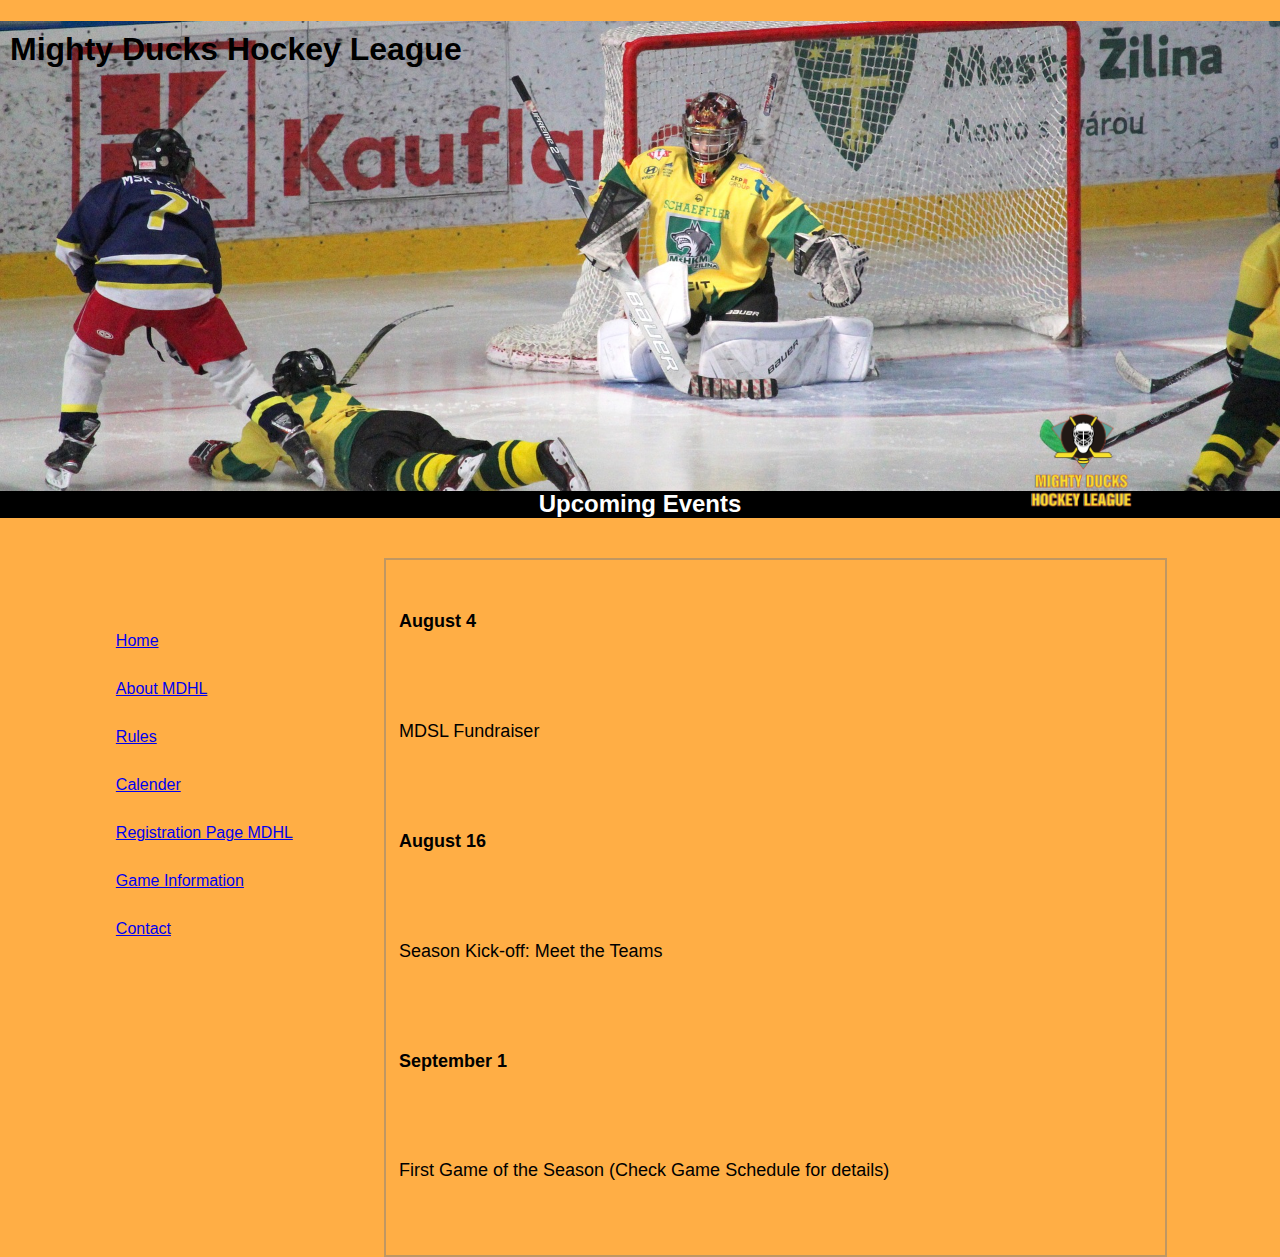
<file: index.html>
<!DOCTYPE html>
<html lang="en">
<head>
    <meta charset="UTF-8">
    <meta name="description" content="Page Web Mighty Ducks Hockey League">
    <meta name="viewport" content="width=device-width, initial-scale=1.0">
    <link rel="shortcut icon" href="./LogoMightyducks-01.png" type="image/x-icon">
    <link rel="stylesheet" href="./assets/mdhl_flex.css">
    <title>Mighty Ducks Hockey League</title>
</head>
<body>
    <div class="layout"> 

    <header id="header">
        <h1 id="Titulo">Mighty Ducks Hockey League</h1>
        <img class="logo" src="./LogoMightyducks-01.png" title="LogoMightyDucks" alt="LogoMightyDucks">
        <!-- <img src="./images/image1.jpg" class="imageprincipal" title="Image-Principal" alt="Image-Principal"> -->
        <nav class="menu">
            <a href="#">Home</a>
            <a href="./aboutmdhl.html">About MDHL</a>
            <a href="./rules.html">Rules</a>
            <a href="./calender.html">Calender</a>
            <a href="./registration.html">Registration Page MDHL</a>
            <a href="./gameinformation.html">Game Information</a>
            <a href="./contact.html">Contact</a>
        </nav> 
    </header>
    
    <div class="subtitlefontdiv"><h2 class="subtitlefont">Upcoming Events</h2></div>
    <main>
        
            <!-- <img src="hockey1.jpg" title="imagehockey" alt="imagehockey" width="150"> --> 
        <div class="cuerpo">
            <h4 id="subtitulo1">August 4</h4>
        <p>MDSL Fundraiser</p>
            <h4 id="subtitulo2">August 16</h4>
        <p>Season Kick-off: Meet the Teams</p>
            <h4 id="subtitulo3">September 1</h4>
        <p>First Game of the Season (Check Game Schedule for details)</p>
        </div>
        
    </main>
</div>
<footer class="footer"></footer>
</body>
</html>
</file>
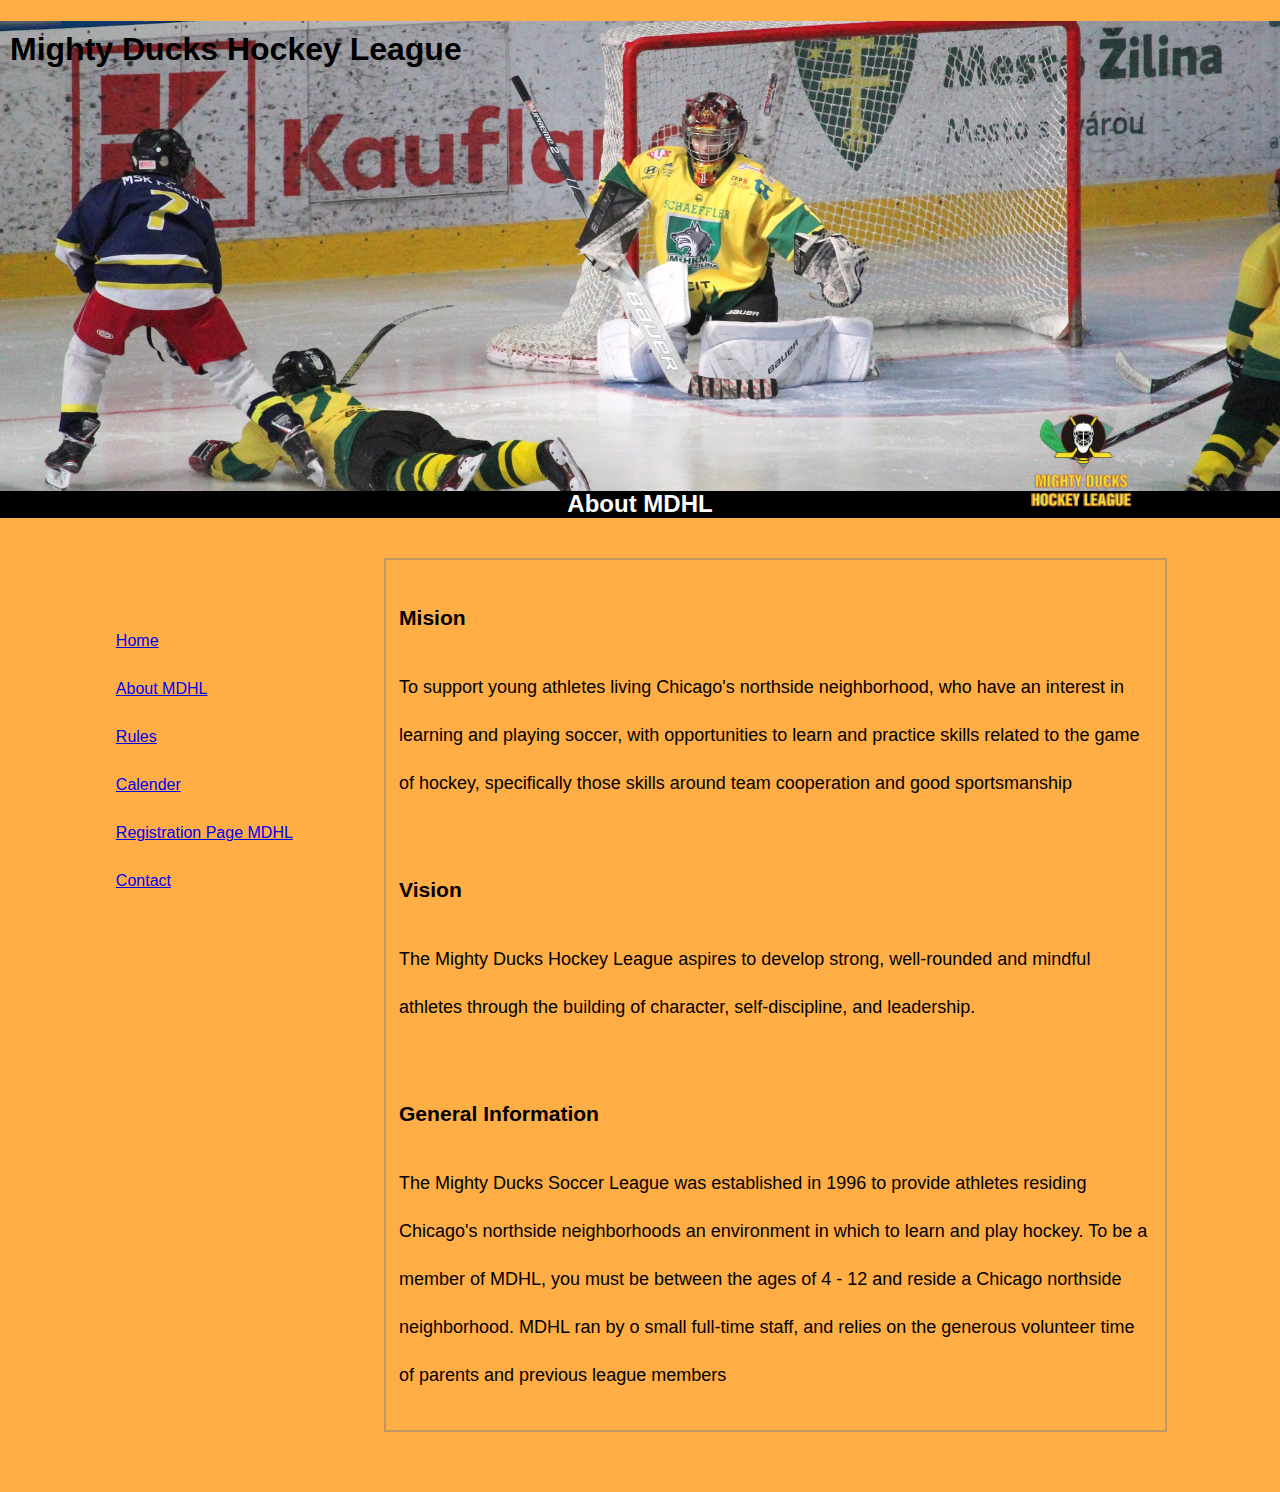
<file: aboutmdhl.html>
<!DOCTYPE html>
<html lang="en">
<head>
    <meta charset="UTF-8">
    <meta name="description" content="Page Web Mighty Ducks Hockey League">
    <meta name="viewport" content="width=device-width, initial-scale=1.0">
    <link rel="shortcut icon" href="./LogoMightyducks-01.png" type="image/x-icon">
    <link rel="stylesheet" href="./assets/mdhl_flex.css">
    <title>About MDHL</title>
</head>
<body>
    <header id="header">
        <h1 id="Titulo">Mighty Ducks Hockey League</h1>
        <img class="logo" src="./LogoMightyducks-01.png" title="LogoMightyDucks" alt="LogoMightyDucks">
        <nav class="menu">
            <a href="./index.html">Home</a>
            <a href="#">About MDHL</a>
            <a href="./rules.html">Rules</a>
            <a href="./calender.html">Calender</a>
            <a href="./registration.html">Registration Page MDHL</a>
            <a href="./contact.html">Contact</a>
        </nav>
    </header>

    <div class="subtitlefontdiv"><h2 id="subtitulo" class="subtitlefont">About MDHL</h2></div>
    <main>
        <section>
            <div class="cuerpo">
            <article>
                <h3 id="subtitulo1" class="subtitulo1">Mision</h3>
                <p class="textcuerpo">To support young athletes living Chicago's northside neighborhood, who have an interest in
            learning and playing soccer, with opportunities to learn and practice skills related to the game of
            hockey, specifically those skills around team cooperation and good sportsmanship</p>
            </article>
            <article>
                <h3 id="subtitulo2" class="subtitulo2">Vision</h3>
                <p class="textcuerpo">
            The Mighty Ducks Hockey League aspires to develop strong, well-rounded and mindful athletes
            through the building of character, self-discipline, and leadership.</p>
            </article>
            <article>
                <h3 id="subtitulo3" class="subtitulo3">General Information</h3>
                <p class="textcuerpo">
            The Mighty Ducks Soccer League was established in 1996 to provide athletes residing
            Chicago's northside neighborhoods an environment in which to learn and play hockey. To be a
            member of MDHL, you must be between the ages of 4 - 12 and reside a Chicago northside
            neighborhood. MDHL ran by o small full-time staff, and relies on the generous volunteer time of
            parents and previous league members</p>
            </article>
            </div>
        </section>
    </main>
    <footer class="footer"></footer>
</body>
</html>
</file>
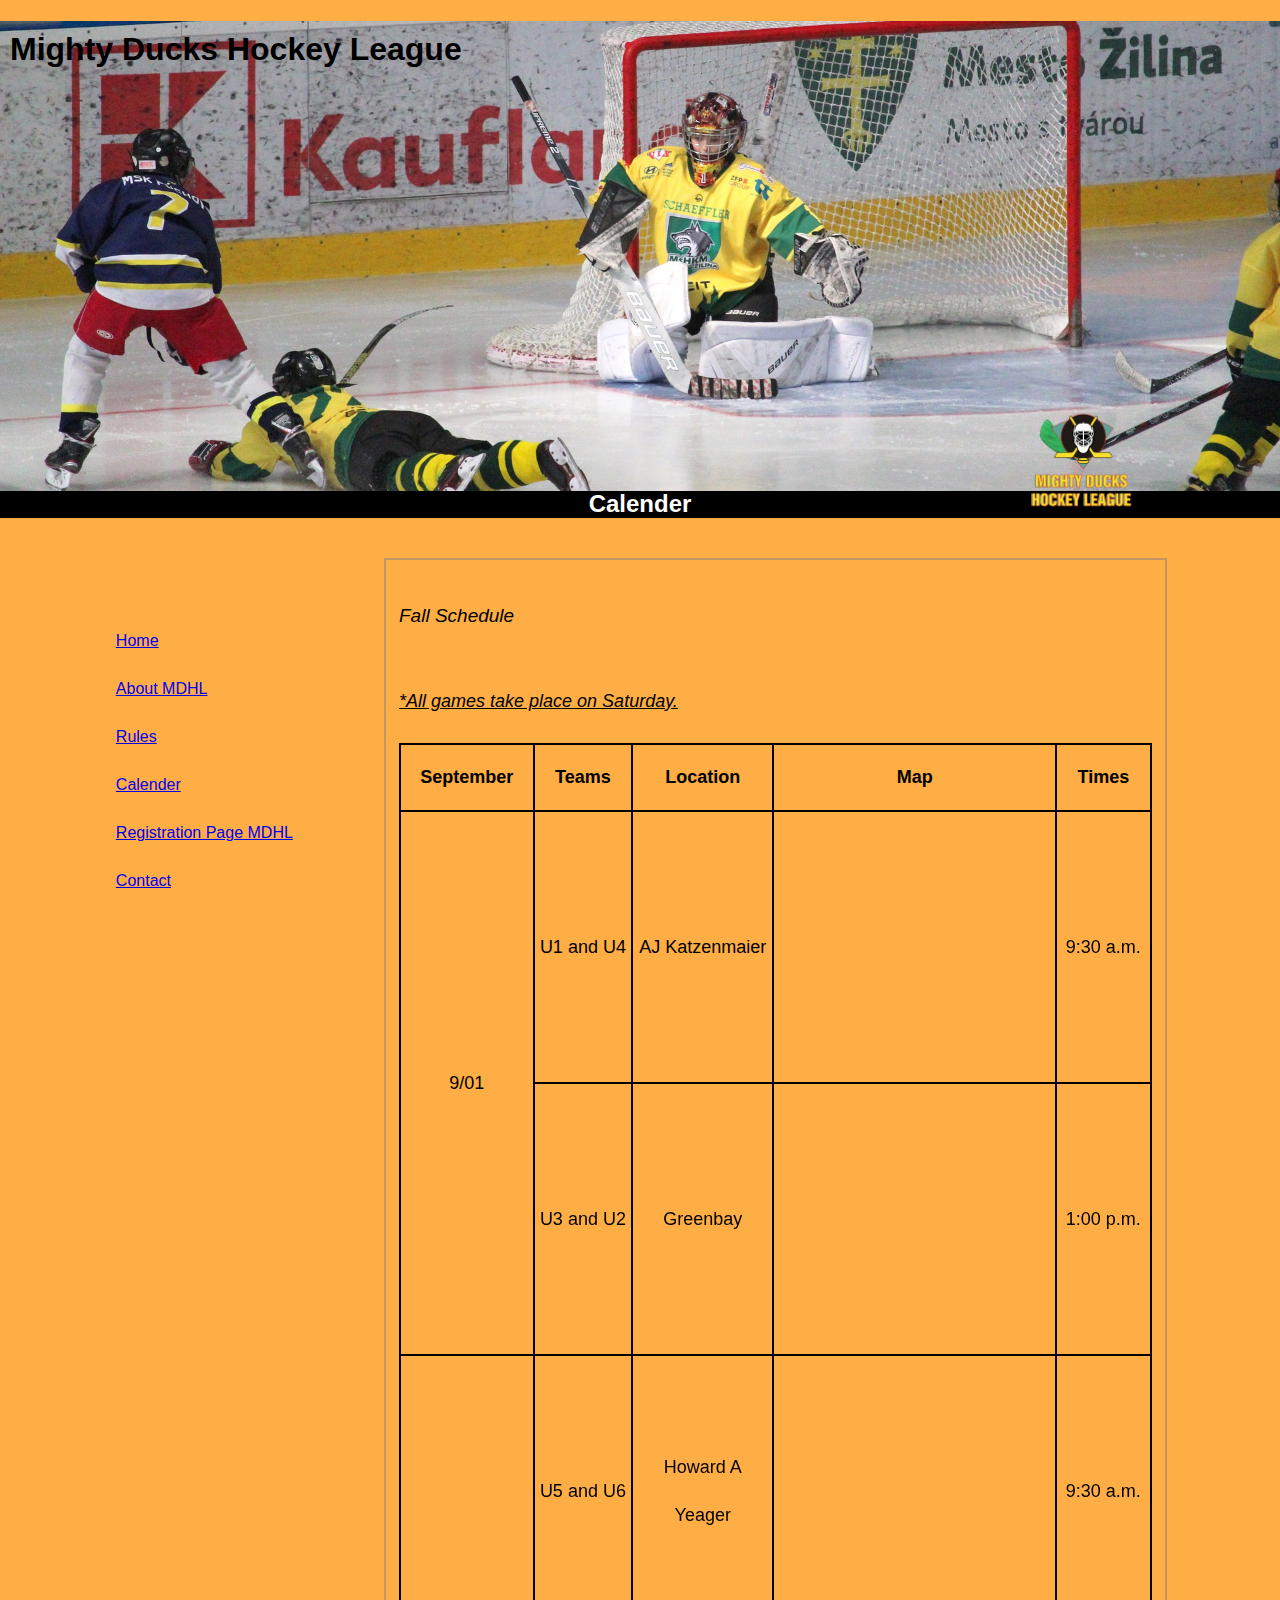
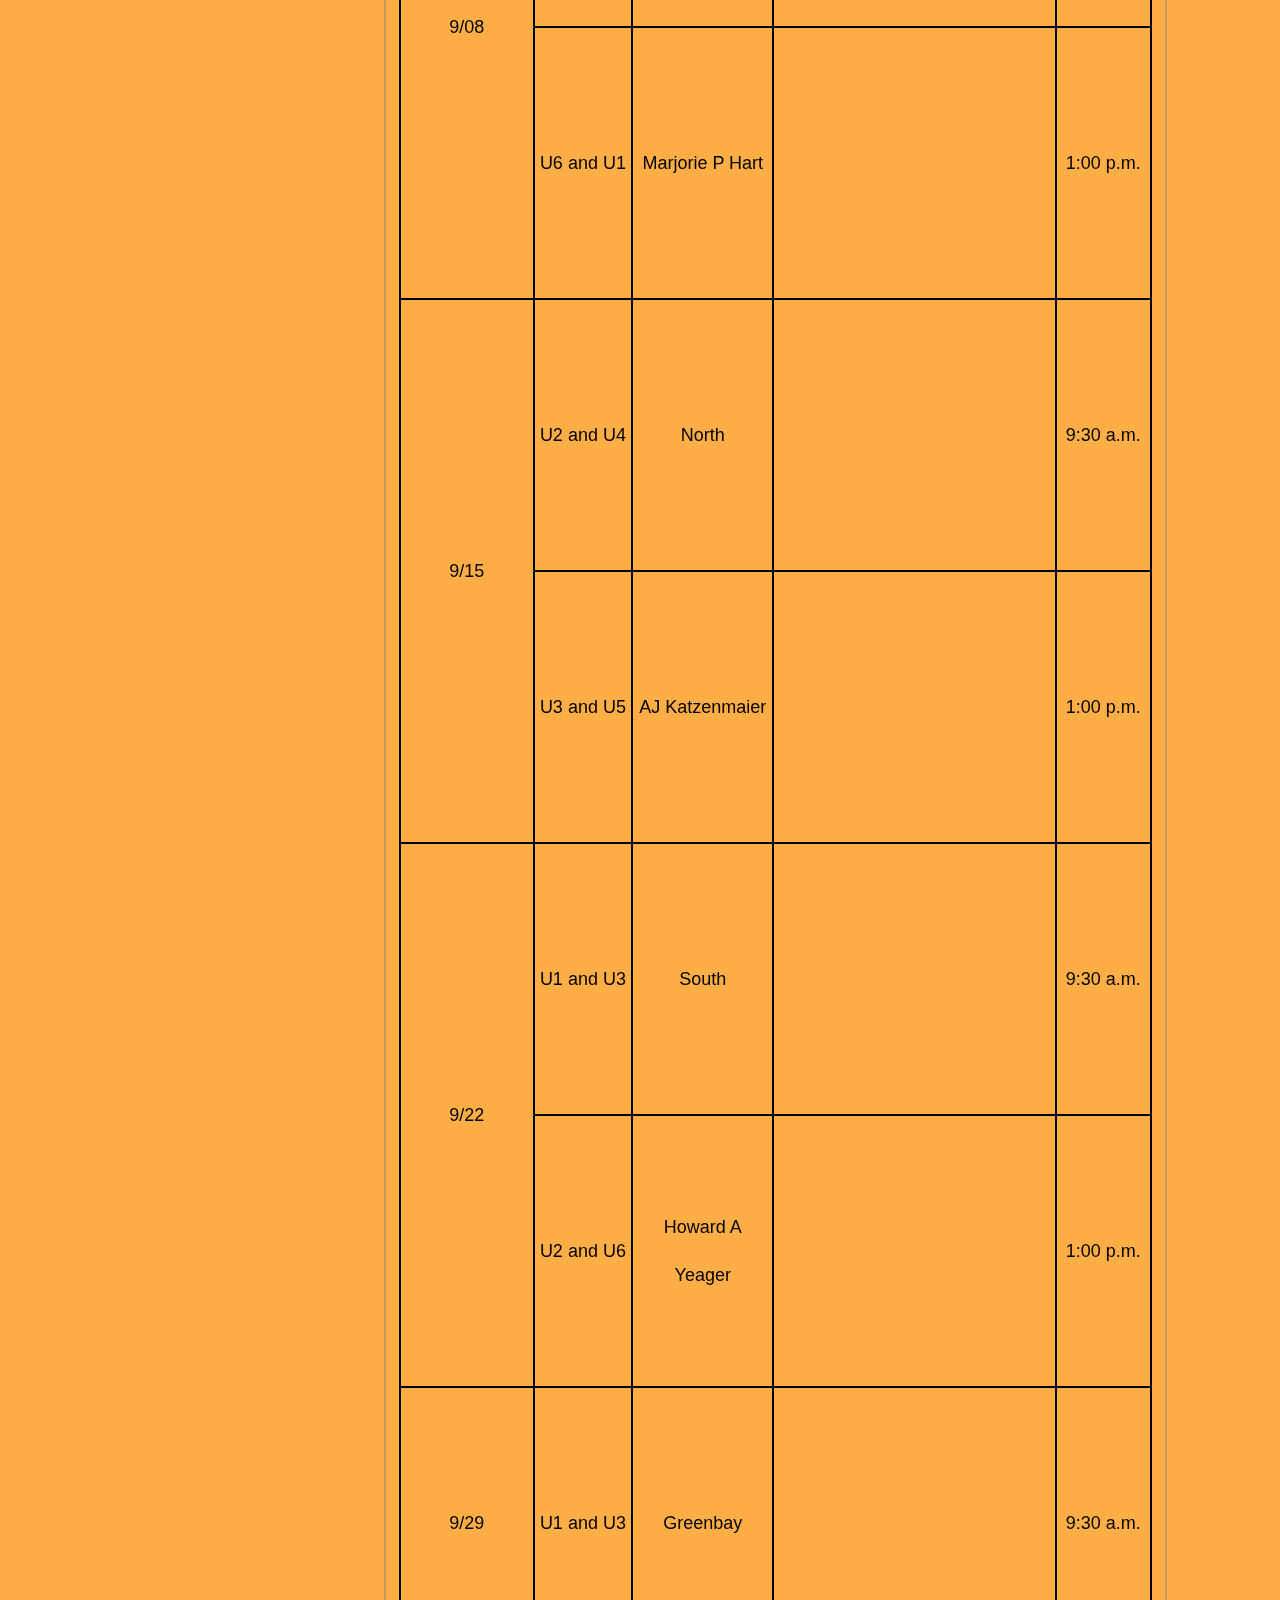
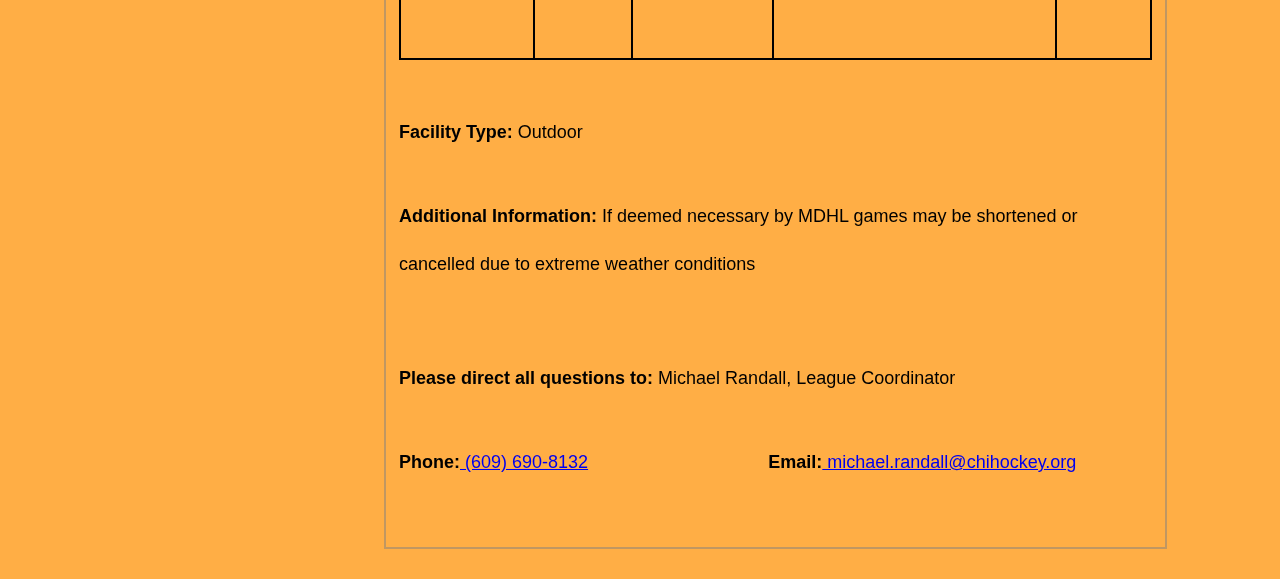
<file: calender.html>
<!DOCTYPE html>
<html lang="en">
<head>
    <meta charset="UTF-8">
    <meta name="description" content="Page Web Mighty Ducks Hockey League">
    <meta name="viewport" content="width=device-width, initial-scale=1.0">
    <link rel="shortcut icon" href="./LogoMightyducks-01.png" type="image/x-icon">
    <link rel="stylesheet" href="./assets/mdhl_flex.css">
    <title>Calender MDHL</title>
</head>
<body>
    <header id="header">
        <h1 id="Titulo">Mighty Ducks Hockey League</h1>
        <img class="logo" src="./LogoMightyducks-01.png" title="LogoMightyDucks" alt="LogoMightyDucks">
        <nav class="menu">
            <a href="./index.html">Home</a>
            <a href="./aboutmdhl.html">About MDHL</a>
            <a href="./rules.html">Rules</a>
            <a href="#">Calender</a>
            <a href="./registration.html">Registration Page MDHL</a>
            <a href="./contact.html">Contact</a>
        </nav>
    </header>
    <div class="subtitlefontdiv"><h2 class="subtitlefont">Calender</h2></div>
<main>
    
    <div class="cuerpo">
    <section>
        <p id="subtitulocalender">Fall Schedule</p>
        <p id="aclarationcalender">*All games take place on Saturday.</p>
        <article>
            <table class="tablestyle">
                <thead>
                  <th>September</th>
                  <th>Teams</th>
                  <th>Location</th>
                  <th>Map</th>
                  <th>Times</th>
                </thead>
                <tbody>
                  <tr>
                    <td rowspan="2">9/01</td>
                    <td>U1 and U4</td>
                    <td>AJ Katzenmaier</td>
                    <td><iframe src="https://www.google.com/maps/embed?pb=!1m18!1m12!1m3!1d2949.7804679175665!2d-87.86539662497437!3d42.32588093726193!2m3!1f0!2f0!3f0!3m2!1i1024!2i768!4f13.1!3m3!1m2!1s0x880f9393cb3cefdb%3A0x62f2d1d35b7eed22!2sA.J.%20Katzenmaier%20Academy!5e0!3m2!1ses-419!2scl!4v1702572489075!5m2!1ses-419!2scl" width="250" height="250" style="border:0;" allowfullscreen="" loading="lazy" referrerpolicy="no-referrer-when-downgrade"></iframe></td>
                    <td>9:30 a.m.</td>
                  </tr>
                  <tr>
                    <td>U3 and U2</td>
                    <td>Greenbay</td>
                    <td><iframe src="https://www.google.com/maps/embed?pb=!1m18!1m12!1m3!1d23600.0844875483!2d-87.90493058916009!3d42.32097350000001!2m3!1f0!2f0!3f0!3m2!1i1024!2i768!4f13.1!3m3!1m2!1s0x880f933bce5af881%3A0x740a7a7d548adce1!2sGreen%20Bay%20School%20(Pre-K)!5e0!3m2!1ses-419!2scl!4v1702572785121!5m2!1ses-419!2scl" width="250" height="250" style="border:0;" allowfullscreen="" loading="lazy" referrerpolicy="no-referrer-when-downgrade"></iframe></td>
                    <td>1:00 p.m.</td>
                  </tr>
                  <tr>
                    <td rowspan="2">9/08</td>
                    <td>U5 and U6</td>
                    <td>Howard A Yeager</td>
                    <td><iframe src="https://www.google.com/maps/embed?pb=!1m18!1m12!1m3!1d53124.99213061687!2d-90.85695043382735!3d33.674984337558534!2m3!1f0!2f0!3f0!3m2!1i1024!2i768!4f13.1!3m3!1m2!1s0x862ba46ec7929f25%3A0x38f1c73f8b9bf530!2sYeager%20Rd%20%26%20Howard%20Rd%2C%20Mississippi%2038730%2C%20EE.%20UU.!5e0!3m2!1ses-419!2scl!4v1702572872934!5m2!1ses-419!2scl" width="250" height="250" style="border:0;" allowfullscreen="" loading="lazy" referrerpolicy="no-referrer-when-downgrade"></iframe></td>
                    <td>9:30 a.m.</td>
                    
                    
                </tr>
                <tr>
                    <td>U6 and U1</td>
                    <td>Marjorie P Hart</td>
                    <td><iframe src="https://www.google.com/maps/embed?pb=!1m18!1m12!1m3!1d5936.543652611062!2d-87.6490626090331!3d41.93000999178307!2m3!1f0!2f0!3f0!3m2!1i1024!2i768!4f13.1!3m3!1m2!1s0x880fd30f2637f9d7%3A0xdbff5d5dfcfcfa35!2sMarjorie%20P%20Hart%20Elementary!5e0!3m2!1ses-419!2scl!4v1702572944186!5m2!1ses-419!2scl" width="250" height="250" style="border:0;" allowfullscreen="" loading="lazy" referrerpolicy="no-referrer-when-downgrade"></iframe></td>
                    <td>1:00 p.m.</td>
                  </tr>
                  <tr>
                    <td rowspan="2">9/15</td>
                    <td>U2 and U4</td>
                    <td>North</td>
                    <td><iframe src="https://www.google.com/maps/embed?pb=!1m18!1m12!1m3!1d3275.6608296575755!2d-55.976177423806554!3d-34.814473995179!2m3!1f0!2f0!3f0!3m2!1i1024!2i768!4f13.1!3m3!1m2!1s0x959f899de2ee66c9%3A0x53bb2fe5e8b7c9fb!2sNorth%20Schools!5e0!3m2!1ses-419!2scl!4v1702573002507!5m2!1ses-419!2scl" width="250" height="250" style="border:0;" allowfullscreen="" loading="lazy" referrerpolicy="no-referrer-when-downgrade"></iframe></td>
                    <td>9:30 a.m.</td>
    
    
                  </tr>
                  <tr>
                    <td>U3 and U5</td>
                    <td>AJ Katzenmaier</td>
                    <td><iframe src="https://www.google.com/maps/embed?pb=!1m18!1m12!1m3!1d2949.7804679175665!2d-87.86539662497437!3d42.32588093726193!2m3!1f0!2f0!3f0!3m2!1i1024!2i768!4f13.1!3m3!1m2!1s0x880f9393cb3cefdb%3A0x62f2d1d35b7eed22!2sA.J.%20Katzenmaier%20Academy!5e0!3m2!1ses-419!2scl!4v1702572489075!5m2!1ses-419!2scl" width="250" height="250" style="border:0;" allowfullscreen="" loading="lazy" referrerpolicy="no-referrer-when-downgrade"></iframe></td>
                    <td>1:00 p.m.</td>
                  </tr>
                  <tr>
                    <td rowspan="2">9/22</td>
                    <td>U1 and U3</td>
                    <td>South</td>
                    <td><iframe src="https://www.google.com/maps/embed?pb=!1m18!1m12!1m3!1d3138.784910666553!2d-121.2771159252274!3d38.12193809208817!2m3!1f0!2f0!3f0!3m2!1i1024!2i768!4f13.1!3m3!1m2!1s0x809aa00f514a408b%3A0xe14d666152cb8eab!2sS%20School%20St%2C%20Lodi%2C%20CA%2095240%2C%20EE.%20UU.!5e0!3m2!1ses-419!2scl!4v1702573123402!5m2!1ses-419!2scl" width="250" height="250" style="border:0;" allowfullscreen="" loading="lazy" referrerpolicy="no-referrer-when-downgrade"></iframe></td>
                    <td>9:30 a.m.</td>
                  </tr>
                  <tr>
                    <td>U2 and U6</td>
                    <td>Howard A Yeager</td>
                    <td><iframe src="https://www.google.com/maps/embed?pb=!1m18!1m12!1m3!1d53124.99213061687!2d-90.85695043382735!3d33.674984337558534!2m3!1f0!2f0!3f0!3m2!1i1024!2i768!4f13.1!3m3!1m2!1s0x862ba46ec7929f25%3A0x38f1c73f8b9bf530!2sYeager%20Rd%20%26%20Howard%20Rd%2C%20Mississippi%2038730%2C%20EE.%20UU.!5e0!3m2!1ses-419!2scl!4v1702572872934!5m2!1ses-419!2scl" width="250" height="250" style="border:0;" allowfullscreen="" loading="lazy" referrerpolicy="no-referrer-when-downgrade"></iframe></td>
                    <td>1:00 p.m.</td>
                    <tr>
                    <td >9/29</td>
                    <td >U1 and U3</td>
                    <td >Greenbay</td>
                    <td><iframe src="https://www.google.com/maps/embed?pb=!1m18!1m12!1m3!1d23600.0844875483!2d-87.90493058916009!3d42.32097350000001!2m3!1f0!2f0!3f0!3m2!1i1024!2i768!4f13.1!3m3!1m2!1s0x880f933bce5af881%3A0x740a7a7d548adce1!2sGreen%20Bay%20School%20(Pre-K)!5e0!3m2!1ses-419!2scl!4v1702572785121!5m2!1ses-419!2scl" width="250" height="250" style="border:0;" allowfullscreen="" loading="lazy" referrerpolicy="no-referrer-when-downgrade"></iframe></td>
                    <td>9:30 a.m.</td>
                  </tr>
                </tbody>
              </table>
    </article>
    <article class="additioninfo">
            <p><b>Facility Type:</b> Outdoor</p>
            <p><b>Additional Information: </b>If deemed necessary by MDHL games may be shortened or cancelled due to extreme weather conditions</p>    
    </article>
    <article>
        <p><b>Please direct all questions to:</b> Michael Randall, League Coordinator</p>
        <div class="contact">
        <p><b>Phone:</b><a href="tel:6036908132"> (609) 690-8132</a> </p>
        <p><b>Email:</b><a href="mailto:michael.randall@chihockey.org"> michael.randall@chihockey.org</a></p>
    </div>
    </article>
    </section>
    </div>
</main>
<footer class="footer"></footer>
</body>
</html>
</file>
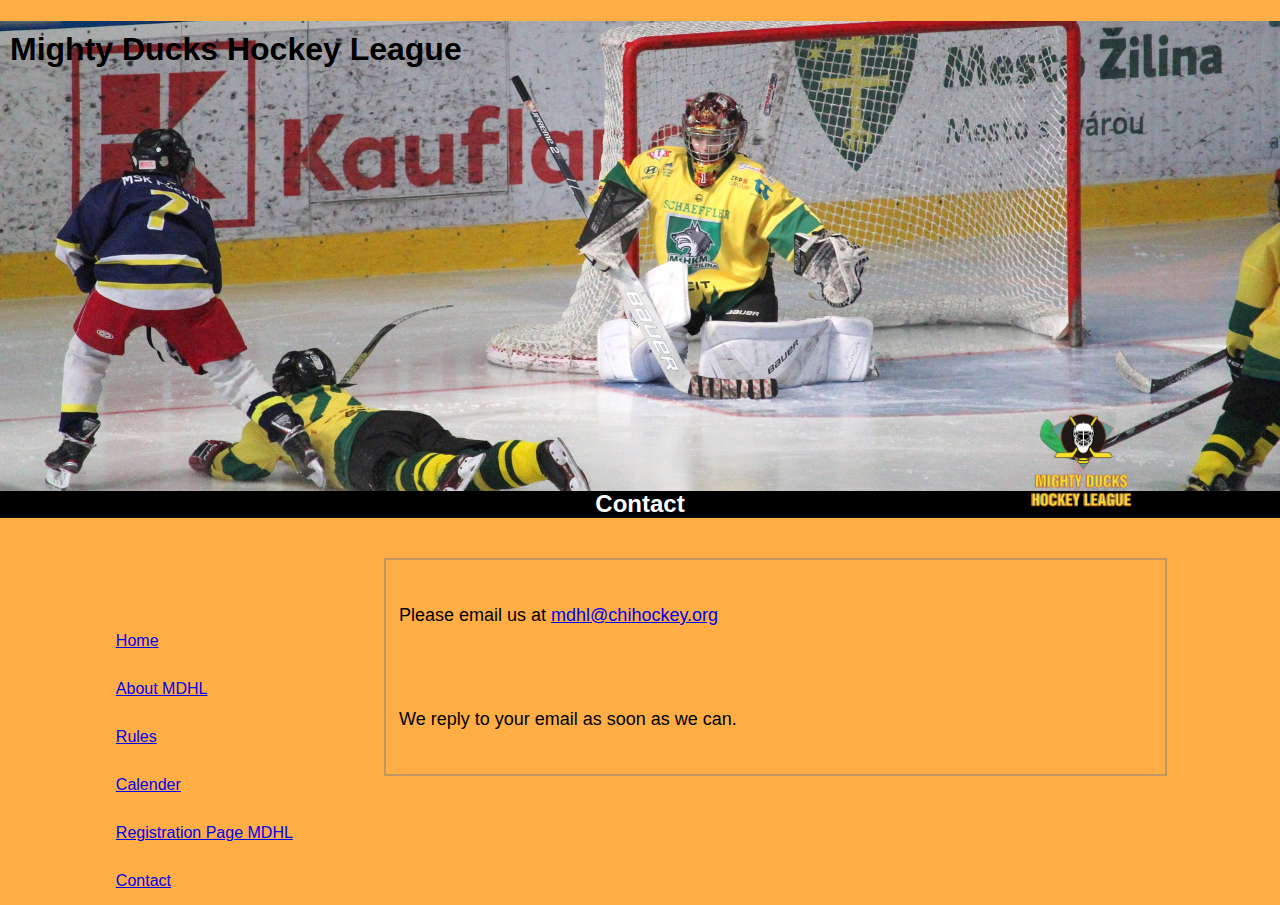
<file: contact.html>
<!DOCTYPE html>
<html lang="en">
<head>
    <meta charset="UTF-8">
    <meta name="description" content="Page Web Mighty Ducks Hockey League">
    <meta name="viewport" content="width=device-width, initial-scale=1.0">
    <link rel="shortcut icon" href="./LogoMightyducks-01.png" type="image/x-icon">
    <link rel="stylesheet" href="./assets/mdhl_flex.css">
    <title>Contact Mighty Ducks Hockey League</title>
</head>
<body>
    <header id="header">
        <h1 id="Titulo">Mighty Ducks Hockey League</h1>
        <img class="logo" src="./LogoMightyducks-01.png" title="LogoMightyDucks" alt="LogoMightyDucks">
        <nav class="menu">
            <a href="./index.html">Home</a>
            <a href="./aboutmdhl.html">About MDHL</a>
            <a href="./rules.html">Rules</a>
            <a href="./calender.html">Calender</a>
            <a href="./registration.html">Registration Page MDHL</a>
            <a href="#">Contact</a>
        </nav>
    </header>
    <div class="subtitlefontdiv"><h2 class="subtitlefont">Contact</h2></div>
    <main>
        <section>
            
            <div class="cuerpo">
                <p>Please email us at <a href="mailto:mdhl@chihockey.org">mdhl@chihockey.org</a></p>
                <p>We reply to your email as soon as we can.</p>
        </div>
        </section>     
    </main>
    <footer class="footer"></footer>
</body>
</html>
</file>
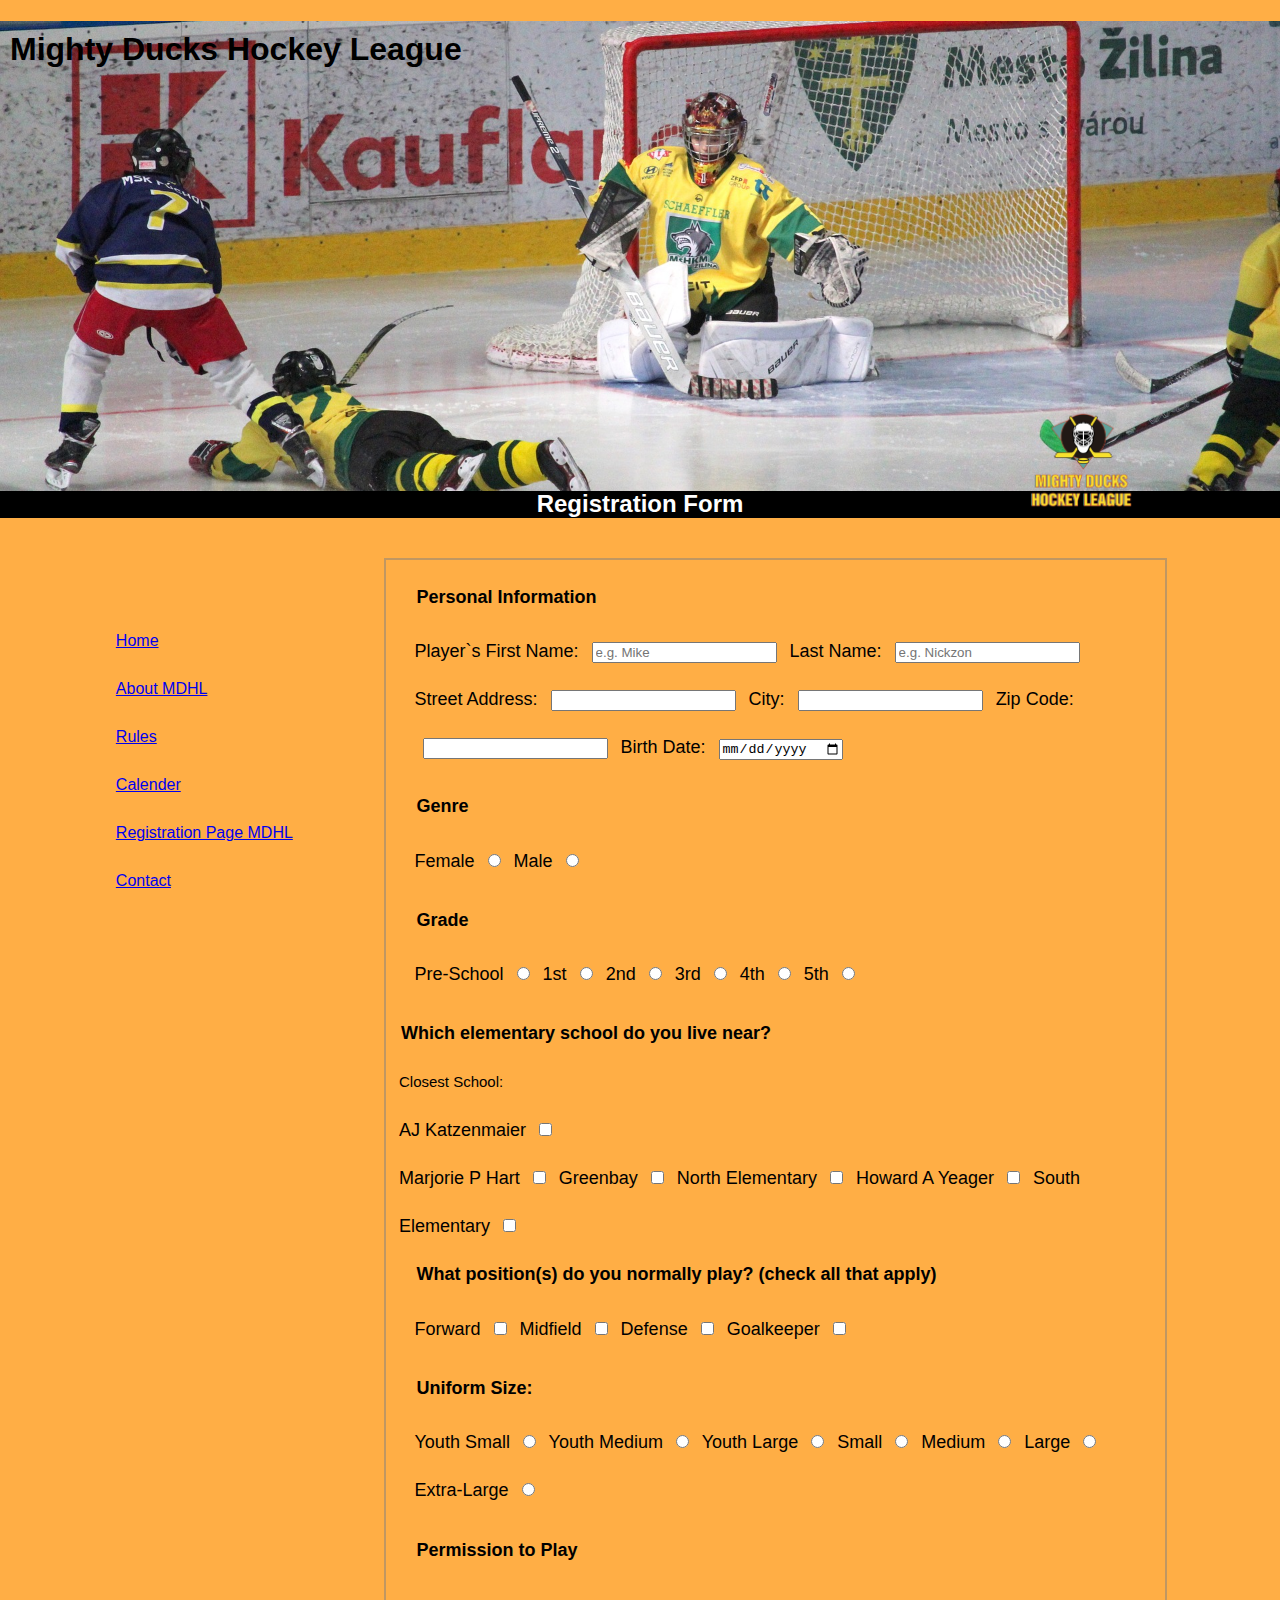
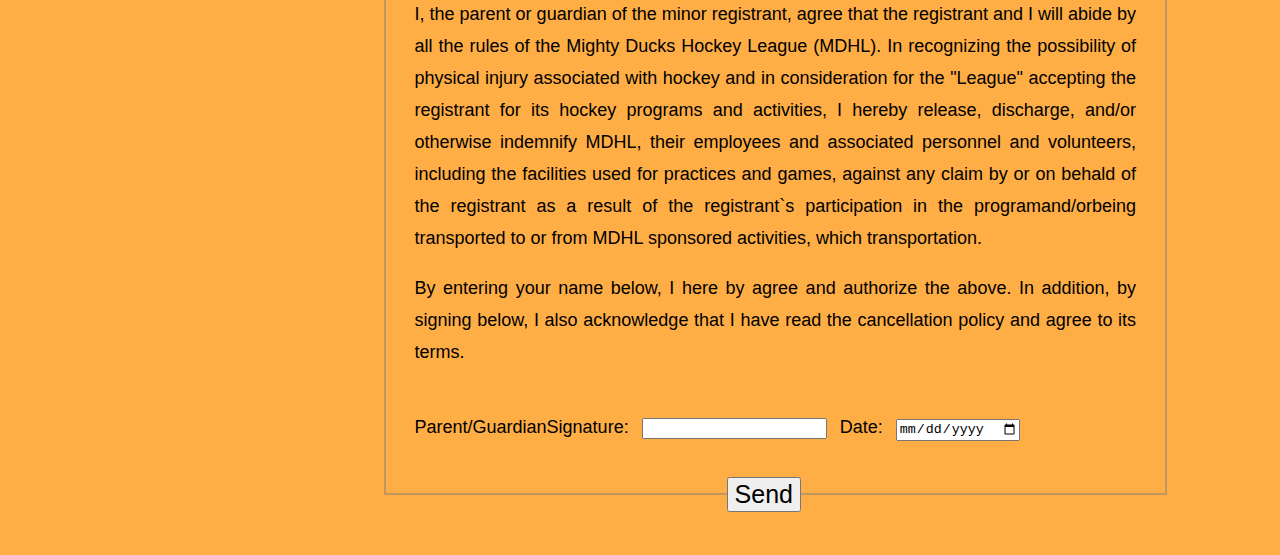
<file: registration.html>
<!DOCTYPE html>
<html lang="en">
<head>
    <meta charset="UTF-8">
    <meta name="description" content="Page Web Mighty Ducks Hockey League">
    <meta name="viewport" content="width=device-width, initial-scale=1.0">
    <link rel="shortcut icon" href="./LogoMightyducks-01.png" type="image/x-icon">
    <link rel="stylesheet" href="./assets/mdhl_flex.css">
    <title>Contact Mighty Ducks Hockey League</title>
</head>
<body>
    <header id="header">
        <h1 id="Titulo">Mighty Ducks Hockey League</h1>
        <img class="logo" src="./LogoMightyducks-01.png" title="LogoMightyDucks" alt="LogoMightyDucks">
        <nav class="menu">
            <a href="./index.html">Home</a>
            <a href="./aboutmdhl.html">About MDHL</a>
            <a href="./rules.html">Rules</a>
            <a href="./calender.html">Calender</a>
            <a href="#">Registration Page MDHL</a>
            
            <a href="./contact.html">Contact</a>
        </nav>
    </header>
    <div class="subtitlefontdiv"><h2 class="subtitlefont">Registration Form</h2></div>
    <main>
    <section>
        
        <div class="cuerpo">
                <form action="./assets/show_data.html">
                    <fieldset class="fieldset">
                        <legend><strong>Personal Information</strong></legend>
                        <label for="name">Player`s First Name:</label>
                        <input type="text" name="firstName" id="name" placeholder="e.g. Mike">
                    
                        <label for="lastname">Last Name: </label>
                        <input type="text" name="lastName" id="lastname" placeholder="e.g. Nickzon">

                        <label for="street">Street Address: </label>
                        <input type="text" name="streetadress" id="street">

                        <label for="city">City: </label>
                        <input type="text" name="city" id="city">

                        <label for="zipcode">Zip Code: </label>
                        <input type="number" name="zipcode" id="zipcode">

                        <label for="birthdate">Birth Date: </label>
                        <input type="date" name="birthdate" id="birthdate">
                    </fieldset>  
                        
                    <fieldset class="fieldset">  
                        <legend><strong>Genre</strong></legend> 
                        <label for="female">Female</label>
                        <input type="radio" name="genre" value="female" id="female">
                        <label for="male">Male</label>
                        <input type="radio" name="genre" value="male" id="male">
                    </fieldset>

                    <fieldset class="fieldset">
                        <legend><strong>Grade</strong></legend> 
                        <label for="pre-school">Pre-School</label>
                        <input type="radio" name="grade" value="pre-school" id="pre-school">
                        <label for="1st">1st</label>
                        <input type="radio" name="grade" value="1st" id="1st">
                        <label for="2nd">2nd</label>
                        <input type="radio" name="grade" value="2nd" id="2nd">
                        <label for="3rd">3rd</label>
                        <input type="radio" name="grade" value="3rd" id="3rd">
                        <label for="4th">4th</label>
                        <input type="radio" name="grade" value="4th" id="4th">
                        <label for="5th">5th</label>
                        <input type="radio" name="grade" value="5th" id="5th">
                        
                    </fieldset>
                     <class="fieldset">
                        <legend><strong>Which elementary school do you live near?</strong></legend>
                        <small> Closest School: </small>
                    
                        
                            <br>
                            <label for="AJ-Katzenmaier">AJ Katzenmaier</label>
                            <input type="checkbox" name="school" value="AJ-Katzenmaier" id="AJ-Katzenmaier"></br>

                            <label for="Marjorie-P-Hart">Marjorie P Hart</label>
                            <input type="checkbox" name="school" value="Marjorie-P-Hart" id="Marjorie-P-Hart">
                            
                            <label for="Greenbay">Greenbay</label>
                            <input type="checkbox" name="school" value="Greenbay" id="Greenbay">
                            
                            <label for="North-Elementary">North Elementary</label>
                            <input type="checkbox" name="school" value="North-Elementary" id="North-Elementary">
                            
                            <label for="Howard-A-Yeager">Howard A Yeager</label>
                            <input type="checkbox" name="school" value="Howard-A-Yeager" id="Howard-A-Yeager">

                            <label for="South-Elementary">South Elementary</label>
                            <input type="checkbox" name="school" value="South-Elementary" id="South-Elementary">
                    </fieldset>
                    
                    <fieldset class="fieldset">
                    <legend>
                        <strong>What position(s) do you normally play? (check all that apply)</strong>
                    </legend>
                            
                            <label for="Forward">Forward</label>
                            <input type="checkbox" name="position" value="Forward" id="Forward">

                            <label for="Midfield">Midfield</label>
                            <input type="checkbox" name="position" value="Midfield" id="Midfield">
                            
                            <label for="Defense">Defense</label>
                            <input type="checkbox" name="position" value="Defense" id="Defense">
                            
                            <label for="Goalkeeper">Goalkeeper</label>
                            <input type="checkbox" name="position" value="Goalkeeper" id="Goalkeeper">
                    </fieldset>

                    <fieldset class="fieldset">
                    <legend><strong>Uniform Size: </strong></legend>
                            <label for="Youth-Small">Youth Small</label>
                            <input type="radio" name="uniformsize" value="Youth-Small" id="Youth-Small">

                            <label for="Youth-Medium">Youth Medium</label>
                            <input type="radio" name="uniformsize" value="Youth-Medium" id="Youth-Medium">

                            <label for="Youth-Large">Youth Large</label>
                            <input type="radio" name="uniformsize" value="Youth-Large" id="Youth-Large">

                            <label for="Small">Small</label>
                            <input type="radio" name="uniformsize" value="Small" id="Small">

                            <label for="Medium">Medium</label>
                            <input type="radio" name="uniformsize" value="Medium" id="Medium">

                            <label for="Large">Large</label>
                            <input type="radio" name="uniformsize" value="Large" id="Large">

                            <label for="Extra-Large">Extra-Large</label>
                            <input type="radio" name="uniformsize" value="Extra-Large" id="Extra-Large">
                    </fieldset>
                    <fieldset class="fieldset">
                        <legend><strong>Permission to Play </strong></legend>
                        <p class="textform">I, the parent or guardian of the minor registrant, agree that the registrant
                            and I will abide by all the rules of the Mighty Ducks Hockey League (MDHL). In recognizing
                            the possibility of physical injury associated with hockey and in consideration for the "League" 
                            accepting the registrant for its hockey programs and activities, I hereby release, discharge, and/or
                            otherwise indemnify MDHL, their employees and associated personnel and volunteers, including the facilities
                            used for practices and games, against any claim by or on behald of the registrant as a result of the registrant`s
                            participation in the programand/orbeing transported to or from MDHL sponsored activities, which transportation.
                        </p>
                        <p class="textform">By entering your name below, I here by agree and authorize the above. In addition, by
                            signing below, I also acknowledge that I have read the cancellation policy and agree to its terms.

                        </p>
                    </fieldset>
                    <fieldset class="fieldset">
                            <label for="parent">Parent/GuardianSignature: </label>
                            <input type="text" name="parent" id="parent">
                           

                            <label for="date">Date: </label>
                            <input type="date" name="date" id="date">

                    </fieldset>
                    <fieldset class="fieldset">
                            <input class="sendbuttom" type="submit" value="Send">
                    </fieldset>


                </form>
            </div>
            
        
        </section>     
    </main>
    <footer class="footer"></footer>
</body>
</html>
</file>
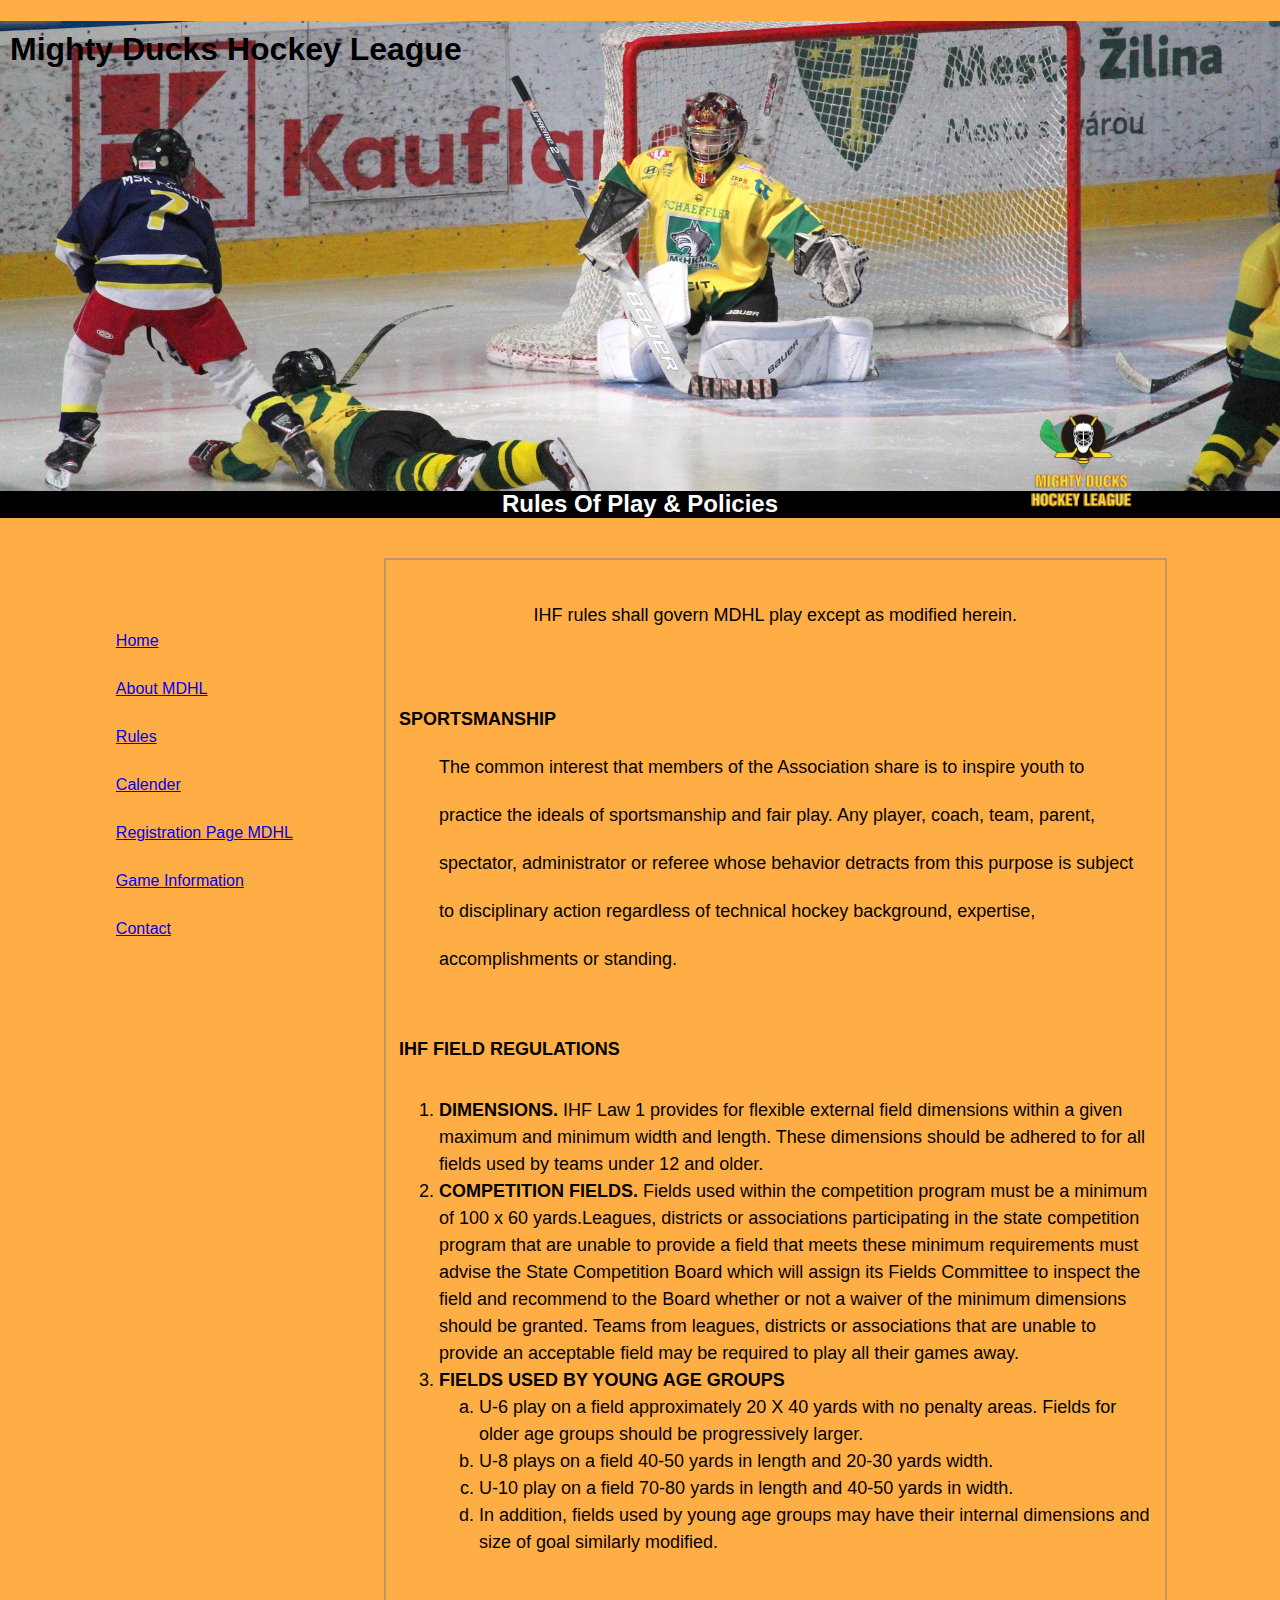
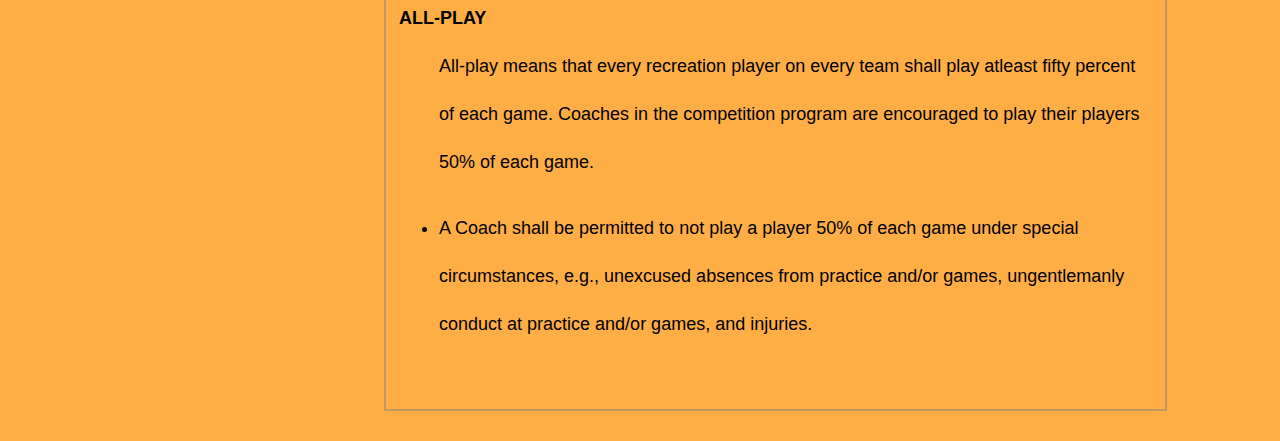
<file: rules.html>
<!DOCTYPE html>
<html lang="en">
<head>
    <meta charset="UTF-8">
    <meta name="description" content="Page Web Mighty Ducks Hockey League">
    <meta name="viewport" content="width=device-width, initial-scale=1.0">
    <link rel="shortcut icon" href="./LogoMightyducks-01.png" type="image/x-icon">
    <link rel="stylesheet" href="./assets/mdhl_flex.css">
    <title>Rules Of Play & Policies MDHL</title>
</head>
<body>
    <header id="header">
        <h1 id="Titulo">Mighty Ducks Hockey League</h1>
        <img class="logo" src="./LogoMightyducks-01.png" title="LogoMightyDucks" alt="LogoMightyDucks">
        <nav class="menu">
            <a href="./index.html">Home</a>
            <a href="./aboutmdhl.html">About MDHL</a>
            <a href="#">Rules</a>
            <a href="calender.html">Calender</a>
            <a href="./registration.html">Registration Page MDHL</a>
            <a href="./gameinformation.html">Game Information</a>
            <a href="./contact.html">Contact</a>
        </nav>
    </header>
    <div class="subtitlefontdiv"><h2 class="subtitlefont">Rules Of Play & Policies</h2></div>
<main>
    
    <div class="cuerpo">
        <p class="aclaration">IHF rules shall govern MDHL play except as modified herein.</p>
        <section>
            <article>
            <dl> 
            <dt><strong>SPORTSMANSHIP</strong></dt>
            <dd>The common interest that members of the Association share is to inspire
                youth to practice the ideals of sportsmanship and fair play. Any player, coach,
                team, parent, spectator, administrator or referee whose behavior detracts from
                this purpose is subject to disciplinary action regardless of technical hockey
                background, expertise, accomplishments or standing.</dd> 
        </dl> 
             </article>
        
             <article>  
                <h4 id="subtitulo1"><strong>IHF FIELD REGULATIONS</strong></h4>
                <ol class="tabledesign">
                    <li><strong>DIMENSIONS.</strong> IHF Law 1 provides for flexible external field dimensions within
                        a given maximum and minimum width and length. These dimensions should be
                        adhered to for all fields used by teams under 12 and older.</li>

                    <li><strong>COMPETITION FIELDS.</strong> Fields used within the competition program must be
                        a minimum of 100 x 60 yards.Leagues, districts or associations participating in
                        the state competition program that are unable to provide a field that meets these
                        minimum requirements must advise the State Competition Board which will
                        assign its Fields Committee to inspect the field and recommend to the Board
                        whether or not a waiver of the minimum dimensions should be granted. Teams
                        from leagues, districts or associations that are unable to provide an acceptable
                        field may be required to play all their games away.</li>

                    <li><strong>FIELDS USED BY YOUNG AGE GROUPS</strong></li>
                    <ol>
                        <li type="a" start="1"> U-6 play on a field approximately 20 X 40 yards with no penalty areas. Fields
                        for older age groups should be progressively larger.</li>
                        <li type="a" start="1"> U-8 plays on a field 40-50 yards in length and 20-30 yards width.</li>
                        <li type="a" start="1"> U-10 play on a field 70-80 yards in length and 40-50 yards in width. </li>
                        <li type="a" start="1">  In addition, fields used by young age groups may have their internal
                            dimensions and size of goal similarly modified.</li>
                    </ol>
                </ol>
                <dl>
            </article>
            </section>
            <section>
                </dt><strong>ALL-PLAY</strong></dt>
                <dd> All-play means that every recreation player on every team shall play atleast
                    fifty percent of each game. Coaches in the competition program are encouraged
                    to play their players 50% of each game.</dd>
                </dl>
                <ul><li>A Coach shall be permitted to not play a player 50% of each game
                        under special circumstances, e.g., unexcused absences from practice
                        and/or games, ungentlemanly conduct at practice and/or games, and
                        injuries.</li></ul>
    </section>
    </div>
    
</main>
<footer class="footer"></footer>
</body>
</html>
</file>
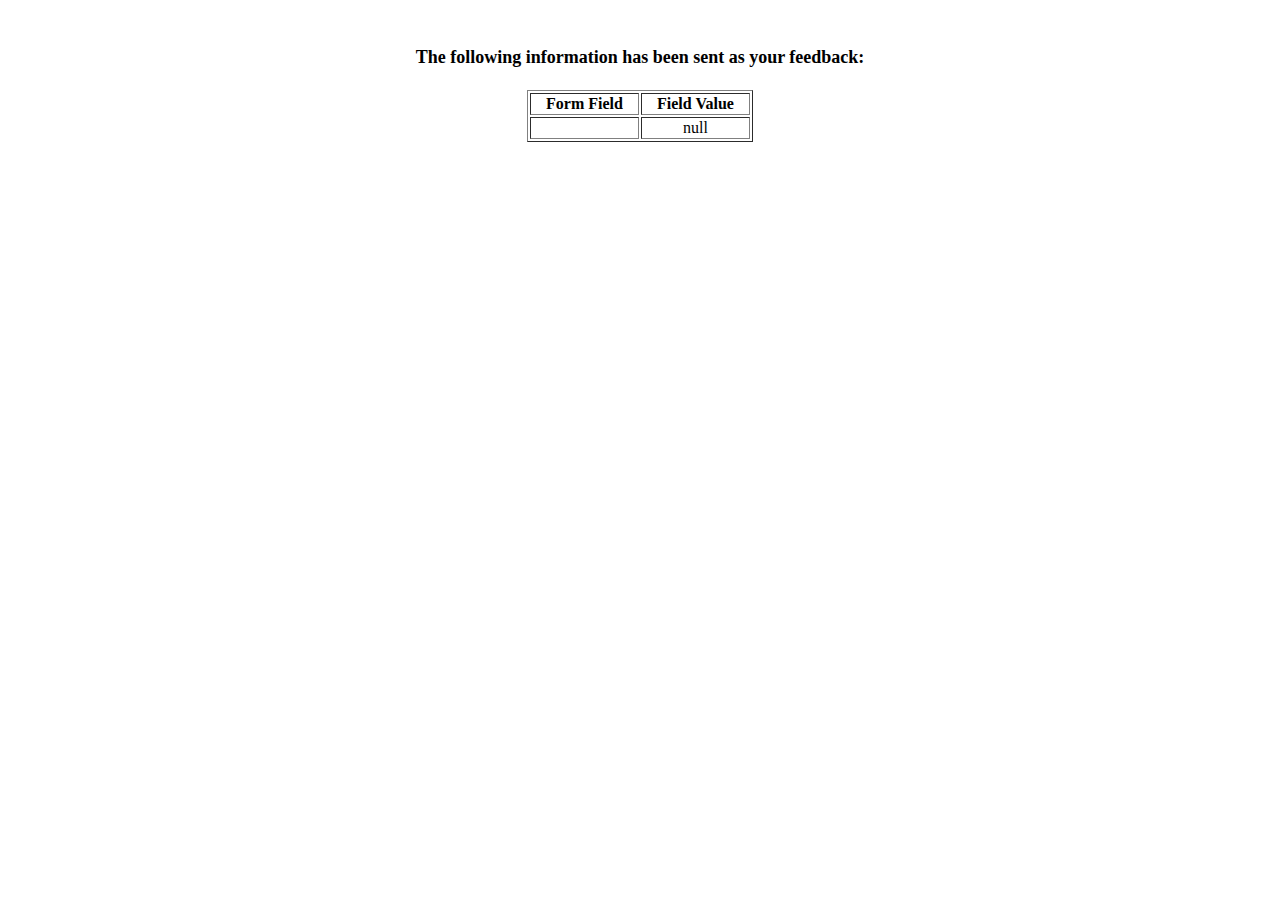
<file: assets/show_data.html>
<html>
<head>
<title>Feedback Sent</title>
</head>
<body>
<p align=center>&nbsp;</p>
<h1 align=center><font size="+1">The following information has been sent as your
  feedback:</font></h1>

<table border="1" align=center width="226">
  <tr>
    <th align="center">Form Field</th>
    <th align="center">Field Value</th>
  </tr>

<script language="javascript">
var args = location.search.substr(1).split('&');
for (var i = 0; i < args.length; ++i) {
  var parts = args[i].split('=');
  if (parts != null) {
    var field = parts[0];
    var value = parts[1];
    if (value == null) {
      value = "null"
    }
    else {
      value = '"' + unescape(value.replace(/\+/g, ' ')) + '"';
    }

    document.writeln('<tr><td align="center">' + field + '</td>');
    document.writeln('<td align="center">' + value + '</td></tr>');
  }
}
</script>

<noscript>
<tr><td>
<p>You need to turn on Javascript in your browser.</p>

<p>In Microsoft Internet Explorer 4 or greater:</p>
<ul>
<li>From the "Tools" menu (in IE 4, it's the "View" menu), select "Internet Options".</li>
<li>Click on the "Security" tab.</li>
<li>Click on the "Custom Level" button. (In IE 4, select "Custom"
and then click on "Settings...".)</li>
<li>Under "Active scripting" make sure "Enable" is selected.</li>
</ul>

<p>In Netscape version 4 or greater:</p>
<ul>
<li>From the <b>Edit</b> menu, select <b>Preferences</b>.</li>
<li>In the <b>Category</b> list on the left, click on the word "Advanced".</li>
<li>In the panel on the right, make sure "Enable JavaScript" is checked.</li>
<li>Click the <b>OK</b> button.</li>
</ul>

</td></tr>
</noscript>

</table>
</body>
</html>
</file>
<file: assets/mdhl_flex.css>
body, .layout {
    margin: 0;
    padding: 0;
    display: flex;
    flex-direction: column;
    height: 100vh;
    width: 100%;
    background: #ffae45; 
    font-family: Verdana, Geneva, Tahoma, sans-serif;
}

header {
    display: flex;
    flex-wrap: wrap;
    width: 100%;
    height: 50vh; 
    z-index: 1;
} 
h1#Titulo {
    padding: 10px;
    width: 100%;
    height: 50vh;
    background-image: url(../images/image1.jpg);
    background-size: cover;
    background-position: 0% 30%;
}
h1#Titulo:hover {
    background-size: 130%;
    background-position: 50% 20%;
}


img.logo {
    position: relative;
    left: 80%;
    top: -25%;
    max-height: 120px;
    z-index: 4;
    line-height: 10px;

    }


nav.menu {
        display: flex;
        flex-direction: column;
        position: relative;
        top: 104px;
       overflow-y: initial;
        line-height: 3em; }
main {
            width: 70%;
            margin-left: 30%;
            margin-top: 40px;
            
}

h2.subtitlefont {
    background: black;
    color: white;
    text-align: center;
    position: relative;
    top: 20px;
    width: 100%;
    z-index: 1;
}

.subtitlefontdiv{
    position:relative;
    z-index: 0;
}

.aclaration{
    text-align: center;
    
}
.textonecalender{
    text-indent: 2rem
}

#subtitulo1{
    font-weight:bolder;
}
.tabledesign
{
    line-height: 150%;
}
#subtitulocalender{font-style: italic;
font-size: 19px;}
#aclarationcalender{text-decoration: underline;
font-style: italic;}

table,tr,th,td{
    border: 2px solid #000;
    border-collapse: collapse;
    width: 808px;
    height: 63px;
    text-align: center;

}
.additioninfo{
    display: flex;
    flex-direction: column;
    padding-top: 4%;
    padding-bottom: 4%;

}
.contact
{display: flex;
justify-content: space-between;
max-width: 90%;}

section{
    display: flex;
    flex-direction: column;
}

.cuerpo{
    display: flex;
    flex-direction: column;
    line-height: 3rem;
    padding: 13px;
    width: 84%;
    height: 100%;
    font-size: 18px;
    gap: 20px;
    border:2px solid rgba(128, 128, 128, 0.493);
    
}
input{

    margin: 0.5rem;
}
.fieldset{
    border: none;
}
    input.sendbuttom {
    
    display: block;
    position: absolute;
    right: 471px;
    font-size: 25px
}
.textform{
    line-height: 2rem;
    text-align: justify;
}

.footer{
    min-height: 60px;
}
.tablestyle
{
    width: 100%;
}
</file>
